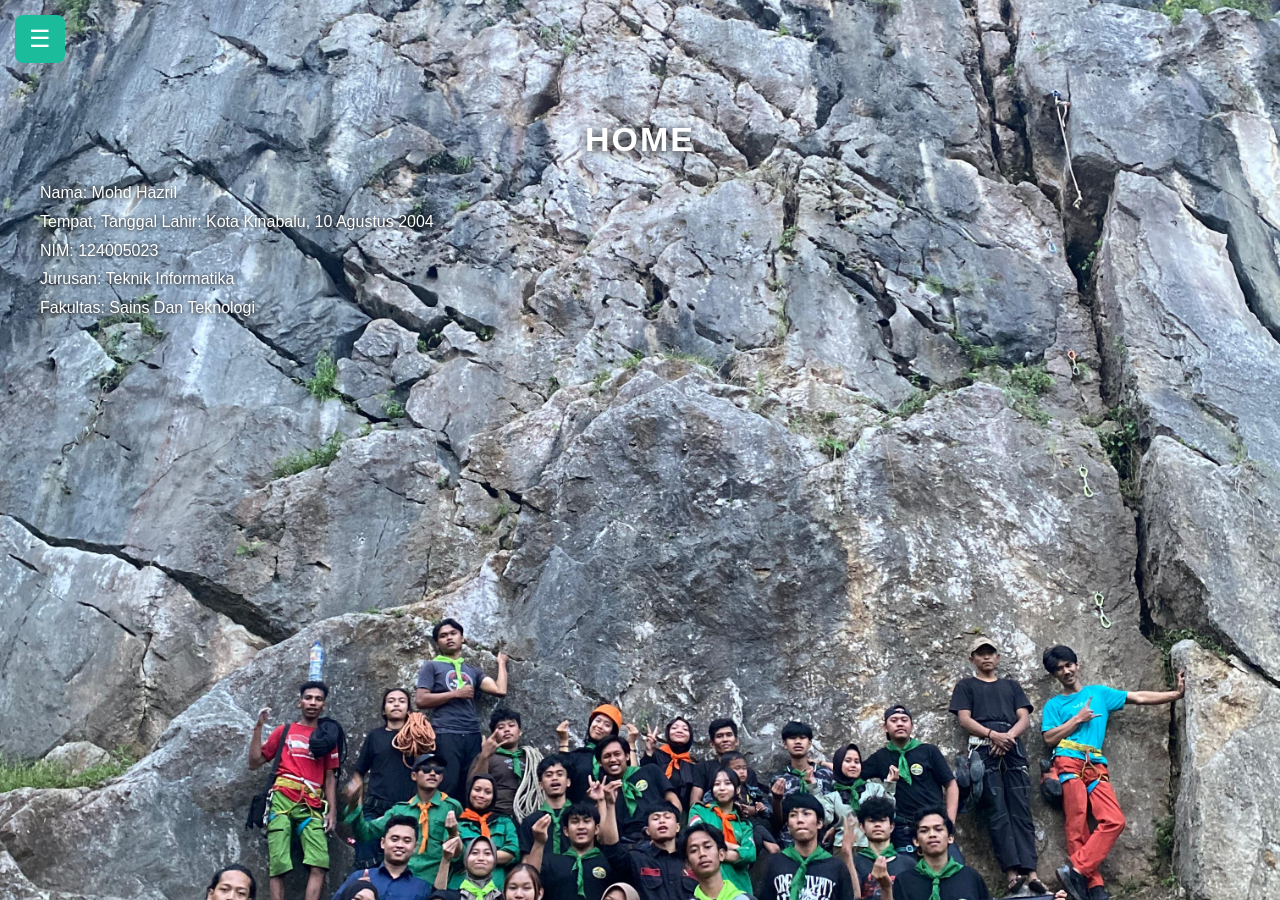
<file: index.html>
﻿<!DOCTYPE html>
<html lang="id">
<head>
    <meta charset="UTF-8">
    <meta name="viewport" content="width=device-width, initial-scale=1.0">
    <title>Website Profil</title>
    <link rel="stylesheet" href="index.css">
</head>
<body>
    <input type="radio" id="home-page" name="page" checked>
    <input type="radio" id="about-page" name="page">
    <input type="radio" id="kontak-page" name="page">

    <input type="checkbox" id="menu-toggle">
    <label for="menu-toggle" class="toggle-btn">☰</label>

    <header class="header-menu">
        <label for="home-page">Home</label>
        <label for="about-page">About</label>
        <label for="kontak-page">Kontak</label>
    </header>

    <div class="content">
        <section id="home" class="page">
            <h1>Home</h1>
            <p>Nama: Mohd Hazril</p>
            <p>Tempat, Tanggal Lahir: Kota Kinabalu, 10 Agustus 2004</p>
            <p>NIM: 124005023</p>
            <p>Jurusan: Teknik Informatika</p>
            <p>Fakultas: Sains Dan Teknologi</p>
        </section>

        <section id="about" class="page">
            <h1>About</h1>
            <p class="intro">
                Saya adalah seorang mahasiswa Teknik Informatika yang antusias belajar teknologi dan pengembangan web.
            </p>
            <h2>Hobby</h2>
            <ul>
                <li>Lari</li>
                <li>Mendaki</li>
                <li>Ngoding</li>
            </ul>
            <h2>Pendidikan</h2>
            <table class="tabelku">
                <tr>
                    <th>No</th>
                    <th>Sekolah</th>
                    <th>Tahun</th>
                </tr>
                <tr>
                    <td>1</td>
                    <td>SD SIKK</td>
                    <td>2012-2018</td>
                </tr>
                <tr>
                    <td>2</td>
                    <td>SMP SIKK</td>
                    <td>2018-2021</td>
                </tr>
                <tr>
                    <td>3</td>
                    <td>SMK Brawijaya Ponorogo</td>
                    <td>2021-2024</td>
                </tr>
            </table>
        </section>

        <section id="kontak" class="page">
            <h1>Kontak</h1>
            <p>Email: <a href="mailto:mohdhazril6168@gmail.com">mohdhazril6168@gmail.com</a></p>
            <p>Instagram: <a href="https://instagram.com/lrzhhh_69" target="_blank">@lrzhhh_69</a></p>
            <p>WhatsApp: <a href="https://wa.me/6285641848054" target="_blank">Chat Saya</a></p>
        </section>
    </div>
</body>
</html>
</file>
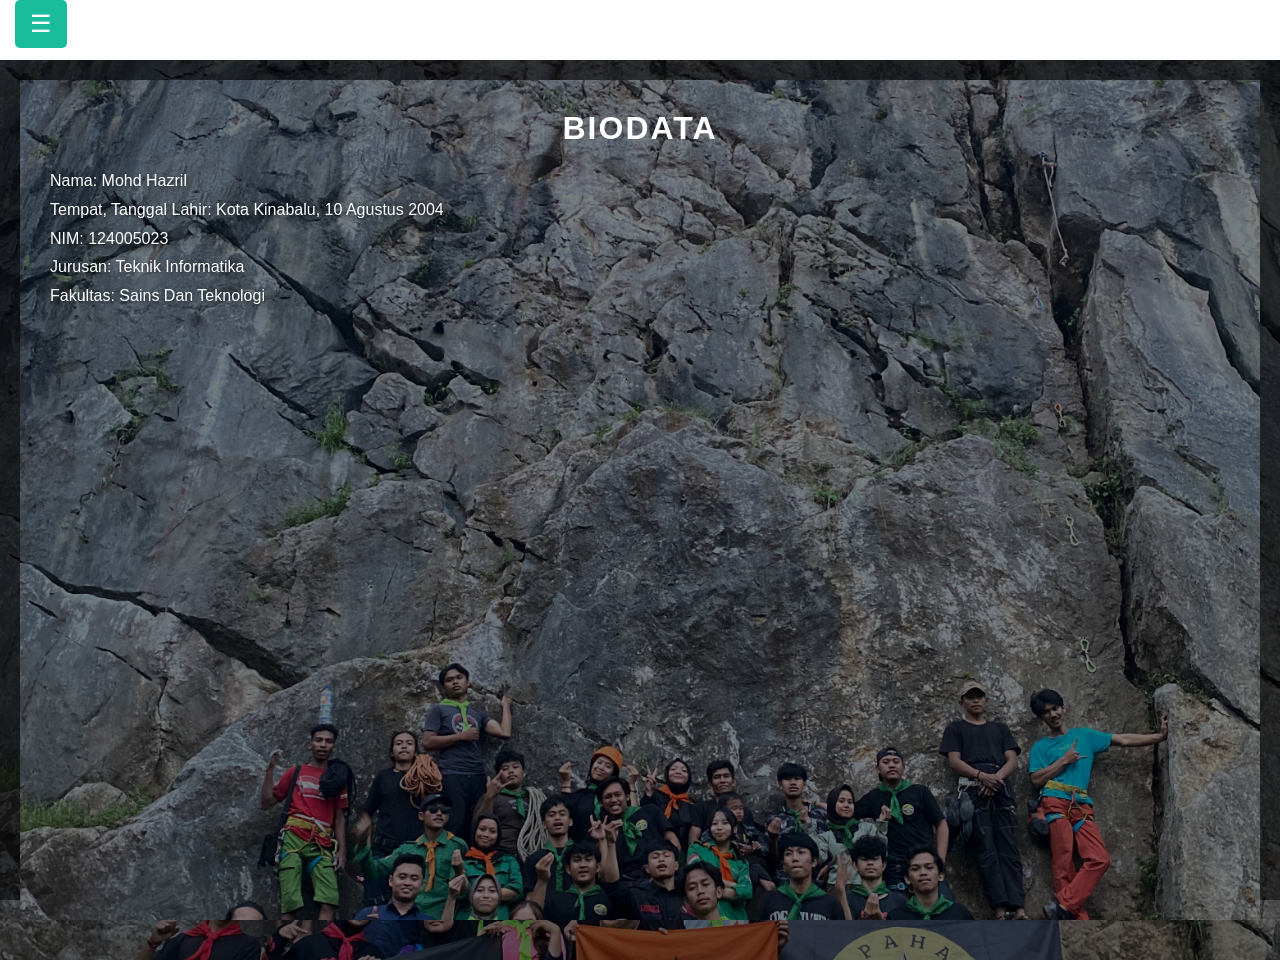
<file: web biodata/index.html>
<!DOCTYPE html>
<html lang="id">
<head>
    <meta charset="UTF-8">
    <meta name="viewport" content="width=device-width, initial-scale=1.0">
    <title>Website Saya</title>
    <link rel="stylesheet" href="index.css">
</head>

<body>

<!-- TOGGLE -->
<input type="checkbox" id="menu-toggle">
<label for="menu-toggle" class="toggle-btn">☰</label>

<!-- HEADER MENU -->
<header class="header-menu">
    <a href="#home">Home</a>
    <a href="#hobby">Hobby</a>
    <a href="#pendidikan">Pendidikan</a>
    <a href="#kontak">Kontak</a>
</header>

<!-- CONTENT -->
<div class="content">

    <div id="home" class="page active">
        <h1>Biodata</h1>
        <p>Nama: Mohd Hazril</p>
        <p>Tempat, Tanggal Lahir: Kota Kinabalu, 10 Agustus 2004</p>
        <p>NIM: 124005023</p>
        <p>Jurusan: Teknik Informatika</p>
        <p>Fakultas: Sains Dan Teknologi</p>
    </div>

    <div id="hobby" class="page">
        <h1>Hobby</h1>
        <ul>
            <li>Lari</li>
            <li>Mendaki</li>
            <li>Ngoding</li>
        </ul>
    </div>

    <div id="pendidikan" class="page">
        <h1>Pendidikan</h1>
        <table class="tabelku">
            <tr>
                <th>No</th>
                <th>Sekolah</th>
                <th>Tahun</th>
            </tr>
            <tr>
                <td>1</td>
                <td>SD SIKK</td>
                <td>2012-2018</td>
            </tr>
            <tr>
                <td>2</td>
                <td>SMP SIKK</td>
                <td>2018-2021</td>
            </tr>
            <tr>
                <td>3</td>
                <td>SMK Brawijaya Ponorogo</td>
                <td>2021-2024</td>
            </tr>
        </table>
    </div>

    <div id="kontak" class="page">
        <h1>Kontak</h1>
        <p>Email: <a href="mailto:mohdhazril6168@gmail.com">mohdhazril6168@gmail.com</a></p>
        <p>Instagram: <a href="https://instagram.com/lrzhhh_69" target="_blank">@lrzhhh_69</a></p>
        <p>WhatsApp: <a href="https://wa.me/6285641848054" target="_blank">Chat Saya</a></p>
    </div>

</div>

<script>
    // Background images for each page
    const backgrounds = {
        home: 'foto1.jpeg',
        hobby: 'foto2.jpeg',
        pendidikan: 'foto3.jpeg',
        kontak: 'foto4.jpeg'
    };

    // Function to show page
    function showPage(pageId) {
        // Hide all pages
        let pages = document.querySelectorAll('.page');
        pages.forEach(page => page.classList.remove('active'));

        // Show selected page
        document.getElementById(pageId).classList.add('active');

        // Change background
        const content = document.querySelector('.content');
        content.style.backgroundImage = `linear-gradient(rgba(0,0,0,0.5), rgba(0,0,0,0.5)), url('${backgrounds[pageId]}')`;

        // Close mobile menu after click
        if (window.innerWidth <= 768) {
            document.getElementById('menu-toggle').checked = true;
        }
    }

    // Handle menu clicks
    document.querySelectorAll('.header-menu a').forEach(link => {
        link.addEventListener('click', function(e) {
            e.preventDefault();
            let target = this.getAttribute('href').substring(1); // Remove #
            showPage(target);
            // Close menu after click
            document.getElementById('menu-toggle').checked = false;
        });
    });

    // Show home page on load
    showPage('home');
</script>

</body>
</html>
</file>
<file: index.css>
﻿* {
    margin: 0;
    padding: 0;
    box-sizing: border-box;
}

html,
body {
    height: 100%;
}

body {
    font-family: Arial, sans-serif;
    background: #1e1e1e;
    color: #fff;
}

#home-page,
#about-page,
#kontak-page,
#menu-toggle {
    display: none;
}

.toggle-btn {
    position: fixed;
    top: 15px;
    left: 15px;
    padding: 10px 14px;
    font-size: 24px;
    background: #1abc9c;
    color: #fff;
    border-radius: 8px;
    cursor: pointer;
    z-index: 1001;
    transition: background 0.3s ease, transform 0.3s ease;
}

.toggle-btn:hover {
    background: #16a085;
    transform: translateY(-2px);
}

.header-menu {
    position: fixed;
    top: 0;
    left: -100%;
    width: 100%;
    background: #698db1;
    padding: 14px 16px;
    display: flex;
    justify-content: center;
    flex-wrap: wrap;
    gap: 10px;
    z-index: 1000;
    transition: left 0.4s ease;
}

#menu-toggle:checked ~ .header-menu {
    left: 0;
}

.header-menu label {
    color: #fff;
    padding: 10px 18px;
    border-radius: 8px;
    background: #2a4661;
    cursor: pointer;
    font-weight: 700;
    transition: background 0.3s ease, transform 0.3s ease;
}

.header-menu label:hover {
    background: #1abc9c;
    transform: translateY(-2px);
}

#home-page:checked ~ .header-menu label[for="home-page"],
#about-page:checked ~ .header-menu label[for="about-page"],
#kontak-page:checked ~ .header-menu label[for="kontak-page"] {
    background: #16a085;
}

.content {
    position: relative;
    min-height: 100vh;
}

.page {
    position: absolute;
    inset: 0;
    width: 100%;
    min-height: 100vh;
    padding: 120px 40px 40px;
    overflow: auto;
    opacity: 0;
    visibility: hidden;
    transition: opacity 0.5s ease, visibility 0.5s ease;
    background-size: cover;
    background-position: center;
    background-repeat: no-repeat;
    animation: backgroundFade 0.8s ease forwards;
}

.page::before {
    display: none;
}

#home-page:checked ~ .content #home,
#about-page:checked ~ .content #about,
#kontak-page:checked ~ .content #kontak {
    opacity: 1;
    visibility: visible;
}

@keyframes backgroundFade {
    from {
        opacity: 0;
        background-position: center 20px;
    }
    to {
        opacity: 1;
        background-position: center;
    }
}

.page h1 {
    margin-bottom: 20px;
    text-align: center;
    text-transform: uppercase;
    letter-spacing: 2px;
    font-size: 34px;
    text-shadow: 0 2px 12px #000;
}

.page h2 {
    margin-top: 28px;
    font-size: 24px;
}

.page p,
.page ul {
    font-size: 16px;
    line-height: 1.8;
    text-shadow: 0 1px 4px #000;
}

.intro {
    max-width: 680px;
    margin-bottom: 24px;
}

.about-card li {
    margin: 12px 0;
    font-size: 16px;
    position: relative;
}

.about-card li::before {
    content: "▹";
    color: #1abc9c;
    font-weight: bold;
    position: absolute;
    left: -20px;
}

.page ul {
    margin-left: 30px;
}

.page li {
    margin: 10px 0;
    transition: transform 0.3s ease, color 0.3s ease;
}

.page li:hover {
    color: #1abc9c;
    transform: translateX(6px);
}

.tabelku {
    width: 100%;
    max-width: 760px;
    margin: 22px auto;
    border-collapse: collapse;
}

.tabelku th,
.tabelku td {
    padding: 14px 18px;
    text-align: center;
    border-bottom: 1px solid #555;
}

.tabelku th {
    background: #1abc9c;
    color: #fff;
    font-weight: 700;
}

.tabelku tr:last-child td {
    border-bottom: none;
}

.tabelku tr {
    transition: transform 0.3s ease, background 0.3s ease;
}

.tabelku tr:hover {
    transform: translateY(-2px);
    background: #2c2c2c;
}

#home {
    background: url('foto1.jpeg') center/cover no-repeat;
}

#about {
    background: url('foto2.jpeg') center/cover no-repeat;
}

#kontak {
    background: url('foto4.jpeg') center/cover no-repeat;
}

@media (max-width: 768px) {
    .header-menu {
        justify-content: flex-start;
        padding: 10px;
    }

    .header-menu label {
        flex: 1 1 100%;
        margin: 5px 0;
        text-align: center;
    }

    .page {
        padding: 140px 20px 20px;
    }

    .tabelku {
        width: 100%;
    }

    .about-container {
        gap: 20px;
    }

    .about-card {
        padding: 20px;
    }

    .about-card h2 {
        font-size: 24px;
    }
}
</file>
<file: web biodata/index.css>
* {
    margin: 0;
    padding: 0;
    box-sizing: border-box;
}

body {
    margin: 0;
    font-family: Arial, sans-serif;
}

/* HIDE CHECKBOX */
#menu-toggle {
    display: none;
}

/* TOGGLE BUTTON */
.toggle-btn {
    position: fixed;
    top: 0px;
    left: 15px;
    font-size: 24px;
    background: #1abc9c;
    color: white;
    padding: 10px 15px;
    cursor: pointer;
    z-index: 1001;
    border-radius: 5px;
    border: none;
    transition: 0.3s;
}

.toggle-btn:hover {
    background: #16a085;
    transform: scale(1.1);
}

/* HEADER MENU */
.header-menu {
    position: fixed;
    top: 0;
    left: -100%;
    width: 100%;
    background: #2c3e50;
    padding: 10px;
    display: flex;
    justify-content: center;
    flex-wrap: wrap;
    z-index: 1000;
    transition: left 0.4s ease;
}

#menu-toggle:checked ~ .header-menu {
    left: 0;
}

.header-menu a {
    color: white;
    padding: 10px 20px;
    text-decoration: none;
    margin: 0 10px;
    background: #34495e;
    border-radius: 5px;
    transition: 0.3s;
}

.header-menu a:hover {
    background: #1abc9c;
    transform: scale(1.05);
}

/* CONTENT */
.content {
    margin-left: 0;
    margin-top: 60px;
    padding: 20px;
    transition: 0.4s;
    min-height: 100vh;
    position: relative;
    background-size: cover;
    background-position: center;
    background-repeat: no-repeat;
    background-attachment: fixed;
}

/* OVERLAY FOR CONTENT */
.content::before {
    content: "";
    position: absolute;
    top: 0;
    left: 0;
    right: 0;
    bottom: 0;
    background: rgba(0,0,0,0.6);
    z-index: 0;
}

/* CONTENT FULL WIDTH */
#menu-toggle:checked ~ .content {
    margin-left: 0;
}

/* CONTENT FULL WIDTH */
#menu-toggle:checked ~ .content {
    margin-left: 0;
}

.content * {
    position: relative;
    z-index: 1;
}

/* PAGE */
.page {
    width: 100%;
    min-height: calc(100vh - 60px);
    padding: 30px;
    color: white;
    display: none;
}

.page.active {
    display: block;
}

.page h1 {
    text-align: center;
    letter-spacing: 2px;
    text-transform: uppercase;
    margin-bottom: 20px;
    font-size: 32px;
}

.page p, .page ul {
    font-size: 16px;
    line-height: 1.8;
}

.page ul {
    margin-left: 30px;
}

.page li {
    margin: 10px 0;
}

/* TABLE */
.tabelku {
    width: 80%;
    margin: 20px auto;
    border-collapse: collapse;
    background: rgba(255,255,255,0.1);
    backdrop-filter: blur(5px);
    border-radius: 10px;
    overflow: hidden;
}

.tabelku th, .tabelku td {
    border: 1px solid white;
    padding: 12px;
    text-align: center;
}

.tabelku th {
    background: rgba(0,0,0,0.7);
    font-weight: bold;
}

.tabelku tr {
    transition: all 0.3s ease;
}

.tabelku tr:hover {
    transform: scale(1.02);
    background: rgba(255,255,255,0.2);
}

/* RESPONSIVE */
@media (max-width: 768px) {
    .header-menu {
        justify-content: flex-start;
        padding: 5px;
    }

    .header-menu a {
        padding: 8px 15px;
        margin: 5px;
        font-size: 14px;
    }

    .content {
        margin-top: 80px;
        padding: 15px;
    }
}
}

.page h1 {
    text-align: center;
    letter-spacing: 2px;
    text-transform: uppercase;
    margin-bottom: 20px;
    text-shadow: 2px 2px 8px rgba(0,0,0,0.5);
    font-size: 32px;
}

.page p, .page ul {
    font-size: 16px;
    line-height: 1.8;
    text-shadow: 1px 1px 4px rgba(0,0,0,0.5);
}

.page ul {
    margin-left: 30px;
}

.page li {
    margin: 10px 0;
}

/* Background tiap menu */
#home {
    background: linear-gradient(rgba(0,0,0,0.5), rgba(0,0,0,0.5)), 
                url('foto1.jpeg') center/cover no-repeat;
}

#hobby {
    background: linear-gradient(rgba(0,0,0,0.5), rgba(0,0,0,0.5)), 
                url('foto2.jpeg') center/cover no-repeat;
}

#pendidikan {
    background: linear-gradient(rgba(0,0,0,0.5), rgba(0,0,0,0.5)), 
                url('foto3.jpeg') center/cover no-repeat;
}

#kontak {
    background: linear-gradient(rgba(0,0,0,0.5), rgba(0,0,0,0.5)), 
                url('foto4.jpeg') center/cover no-repeat;
}
</file>
